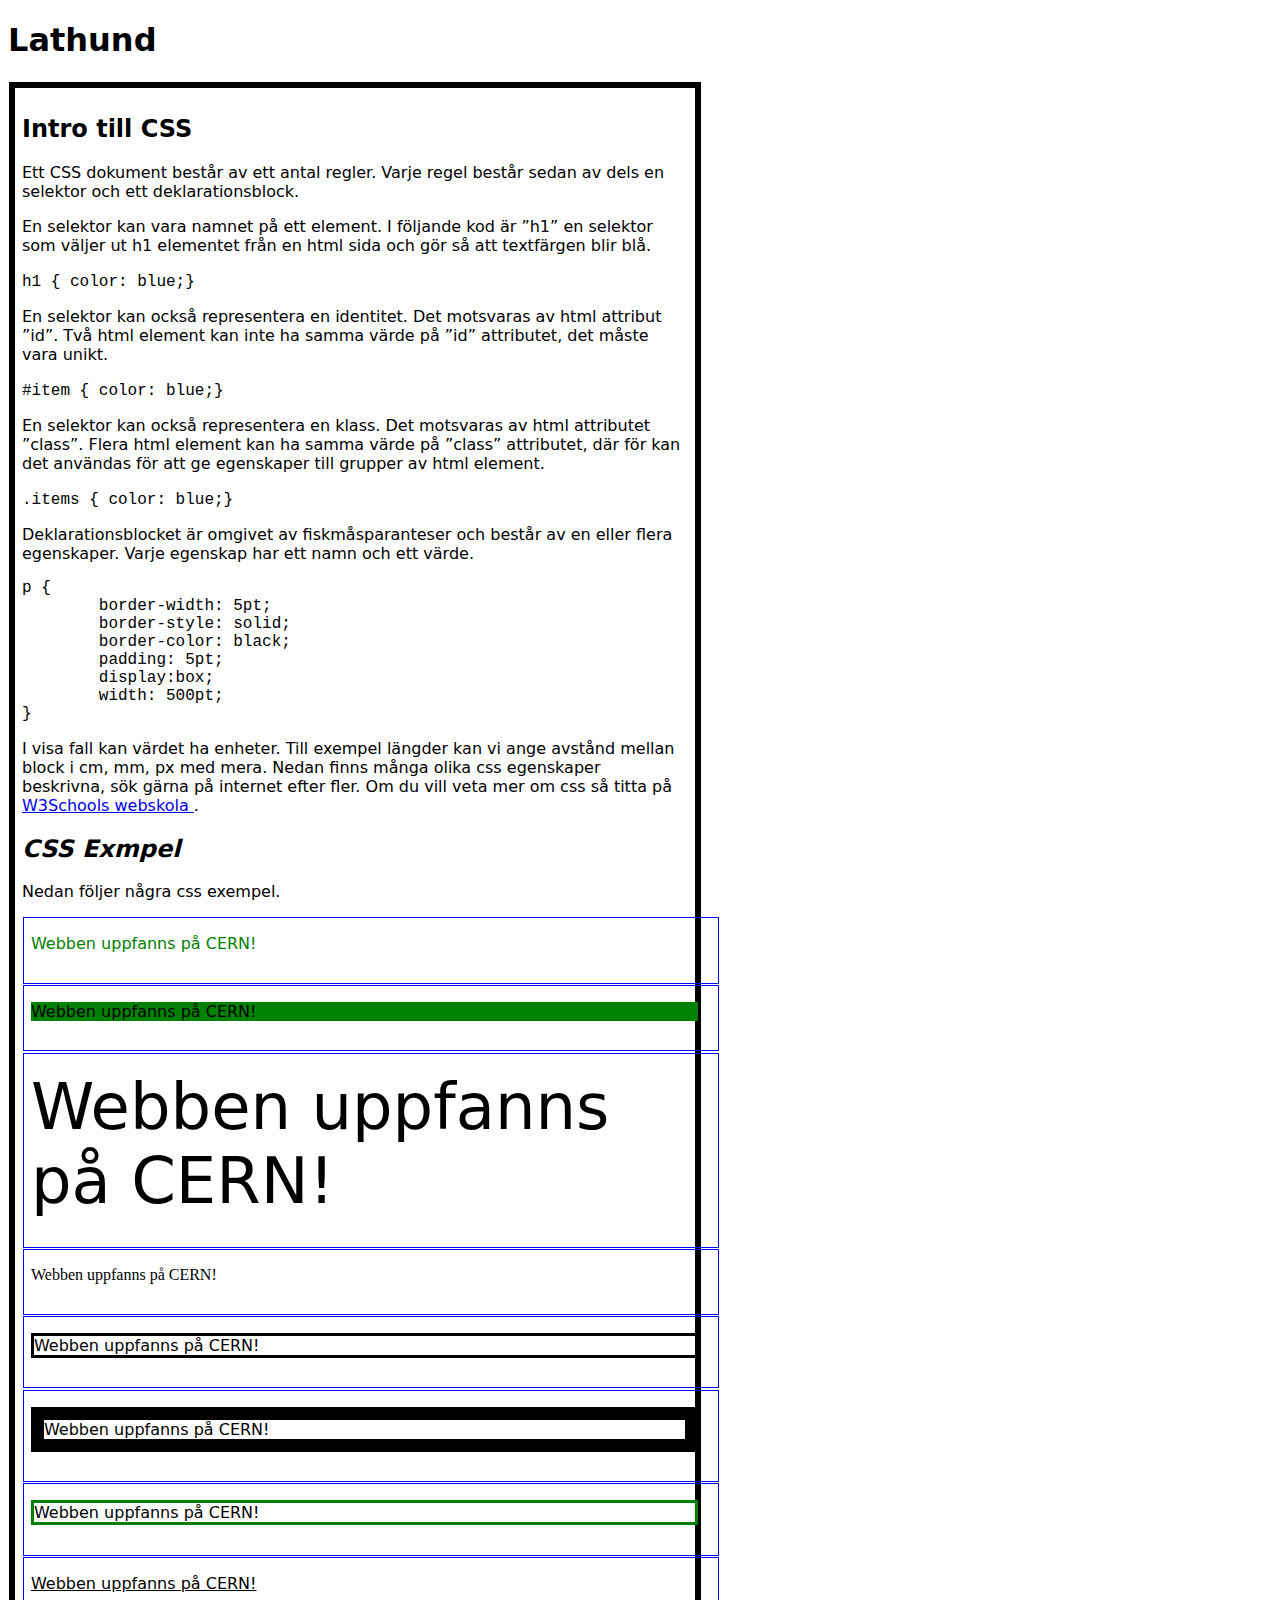
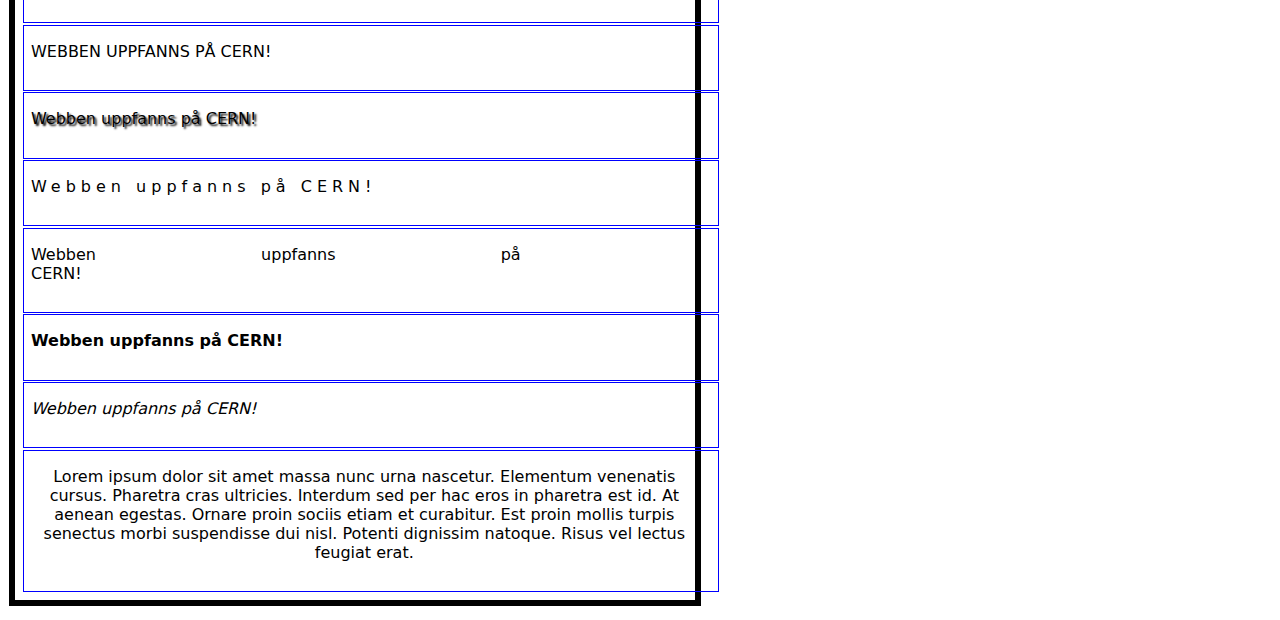
<file: Documentation/css-lathund.html>
﻿<!DOCTYPE html PUBLIC "-//W3C//DTD XHTML 1.0 Strict//EN" 
		"http://www.w3.org/TR/xhtml1/DTD/xhtml1-strict.dtd">
    <html xmlns="http://www.w3.org/1999/xhtml" xml:lang="sv" lang="sv">
	<head>
	 <meta http-equiv="Content-Type" content="text/html charset=utf-8" />
	  <link rel="stylesheet" type="text/css" href="../File/lathund.css" />
	 <title>Min bästa sida om css!</title>
	</head>
	<body>
	<h1>Lathund</h1>
<div id="content" >
<div id="introduction">

<div class="how-to">
<h2>Intro till CSS</h2>
<p>
Ett CSS dokument består av ett antal regler. Varje regel består sedan av dels en selektor och ett deklarationsblock. 
</p>
<p>
En selektor kan vara namnet på ett element. I följande kod är ”h1” en selektor som väljer ut h1 elementet från en html sida och gör så att textfärgen blir blå.
</p>
<code>
h1  { color: blue;}
</code>
<p>
En selektor kan också representera en identitet. Det motsvaras av html attribut ”id”. Två html element kan inte ha samma värde på ”id” attributet, det måste vara unikt.
</p>
<code>
#item { color: blue;}
</code>
<p>
En selektor kan också representera en klass. Det motsvaras av html attributet ”class”. Flera html element kan ha samma värde på ”class” attributet, där för kan det användas för att ge egenskaper till grupper av html element.
</p>
<code>
.items { color: blue;}
</code>
<p>
Deklarationsblocket är omgivet av fiskmåsparanteser och består av en eller flera egenskaper. Varje egenskap har ett namn och ett värde.
</p>
<pre>
p {
	border-width: 5pt;
	border-style: solid;
	border-color: black;
	padding: 5pt;
	display:box;
	width: 500pt;
}
</pre>
<p>
I visa fall kan värdet ha enheter. Till exempel längder kan vi ange avstånd mellan block i cm, mm, px med mera. Nedan finns många olika css egenskaper beskrivna, sök gärna på internet efter fler.
Om du vill veta mer om css så titta på <a href="http://www.w3schools.com/css/" >W3Schools webskola </a>.
</p>

</div>

<h2><i>CSS Exmpel</i></h2>

<p> Nedan följer några css exempel.
</p>

<div class="example style" >
<h3> <b>color: green</b> </h3>
<p><div style="color: green;" >Webben uppfanns på CERN!</div> </p>
<p  class="description" >Sätter färgen som ska användas på texten.</p>
</div>

<div class="example style" >
<h3> <b>background-color: green;</b> </h3>
<p><div style="background-color: green;" >Webben uppfanns på CERN!</div> </p>
<p  class="description" >Sätter färgen som ska användas på texten.</p>
</div>

<div class="example style" >
<h3> <b>font-size:48pt</b> </h3>
<p><div style="font-size:48pt;" >Webben uppfanns på CERN!</div> </p>
<p  class="description" >Sätter storleken på teckensnittet. <i>pt</i> är en enhet för storleken på ett teckensnitt som liknar de storlekar du sätter på text i Word.</p>
</div>

<div class="example style" >
<h3> <b>font-family: Impact, fantasy;</b> </h3>
<p><div style="font-family: Impact, fantasy;" >Webben uppfanns på CERN!</div> </p>
<p class="description" >Bestämmer vilken font som ska användas. Om den fonten <i>Impact</i> inte fanns på datorn, så skulle fonten <i>fantasy</i> användas.</p>
</div>

<div class="example style" >
<h3> <b>border-style:solid;</b> </h3>
<p><div style="border-style:solid;" >Webben uppfanns på CERN!</div> </p>
<p class="description" >Används för att skapa en kant runt ett element. Det finns flera olika typer av kantlinjer: <i>dotted</i>, <i>dashed</i>, <i>groove</i>, <i>groove</i>, <i>inset</i>, <i>outset</i>. 
</p>
</div>

<div class="example style" >
<h3> <b>border-width:10pt;</b> </h3>
<p><div style="border-style:solid; border-width:10pt;" >Webben uppfanns på CERN!</div> </p>
<p class="description" > Används för att beskriva hur tjock en kantlinje ska vara. 
</p>
</div>

<div class="example style" >
<h3> <b>border-color:green;</b> </h3>
<p><div style="border-style:solid; border-color:green;" >Webben uppfanns på CERN!</div> </p>
<p class="description" > Används för att ge en färg åt en kantlinje. 
</p>
</div>

<div class="example style" >
<h3> <b>text-decoration:underline;</b> </h3>
<p><div style="text-decoration:underline;" >Webben uppfanns på CERN!</div> </p>
<p class="description" > Skapar text dekorationer på texten. De olika text dekorationerna heter: <i>overline</i>, <i>line-through</i>, <i>underline</i> och <i>blink</i>. <br /> Tänk på att undvika att använda <b style="text-decoration:blink" > blink </b> för det kan vara irriterande!
</p>
</div>

<div class="example style" >
<h3> <b>text-transform:uppercase;</b> </h3>
<p><div style="text-transform:uppercase;" >Webben uppfanns på CERN!</div> </p>
<p class="description" > Omvandlar texten på något sätt. De olika ovandlingarna kallas: <i>capitalize</i>, <i>lowercase</i> och <i>uppercase</i>.
</p>
</div>

<div class="example style" >
<h3> <b>text-shadow: 2px 2px 2px #000;</b> </h3>
<p><div style="text-shadow: 2px 2px 2px #000;" >Webben uppfanns på CERN!</div> </p>
<p class="description" > Skapar en skugga till texten. Pröva gärna med olika värden!
</p>
</div>

<div class="example style" >
<h3> <b>letter-spacing: 5px;</b> </h3>
<p><div style="letter-spacing: 5px;" >Webben uppfanns på CERN!</div> </p>
<p class="description" > Ändrar avståndet mellan bokstäverna. Går även med negativa värden!
</p>
</div>

<div class="example style" >
<h3> <b>word-spacing: 10em;</b> </h3>
<p><div style="word-spacing: 10em;" >Webben uppfanns på CERN!</div> </p>
<p class="description" > Ändrar avståndet mellan ord. Går även med negativa värden!
</p>
</div>

<div class="example style" >
<h3> <b>font-weight:bold;</b> </h3>
<p><div style="font-weight:bold;" >Webben uppfanns på CERN!</div> </p>
<p class="description" > Gör så att texten blir fet-stil. Det finns andra värden än <i>bold</i> men de fungerar bara med visa webbläsare och teckensnitt.
</p>
</div>

<div class="example style" >
<h3> <b>font-style:italic;</b> </h3>
<p><div style="font-style:italic" >Webben uppfanns på CERN!</div> </p>
<p class="description" > Gör så att texten blir kursiv. Det finns andra värden än <i>italic</i>, men det är ingen stor skillnad på dem.
</p>
</div>

<div class="example style" >
<h3> <b>text-align:center</b> </h3>
<p><div width="150" style="text-align:center;" >Lorem ipsum dolor sit amet massa nunc urna nascetur. Elementum venenatis cursus. Pharetra cras ultricies. Interdum sed per hac eros in pharetra est id. At aenean egestas. Ornare proin sociis etiam et curabitur. Est proin mollis turpis senectus morbi suspendisse dui nisl. Potenti dignissim natoque. Risus vel lectus feugiat erat.</div> </p>
<p class="description" > Gör så att texten blir centrerad. Finns också som <i>left</i> och <i>right</i>.
</p>
</div>

</div>
</body>
</html>
</file>
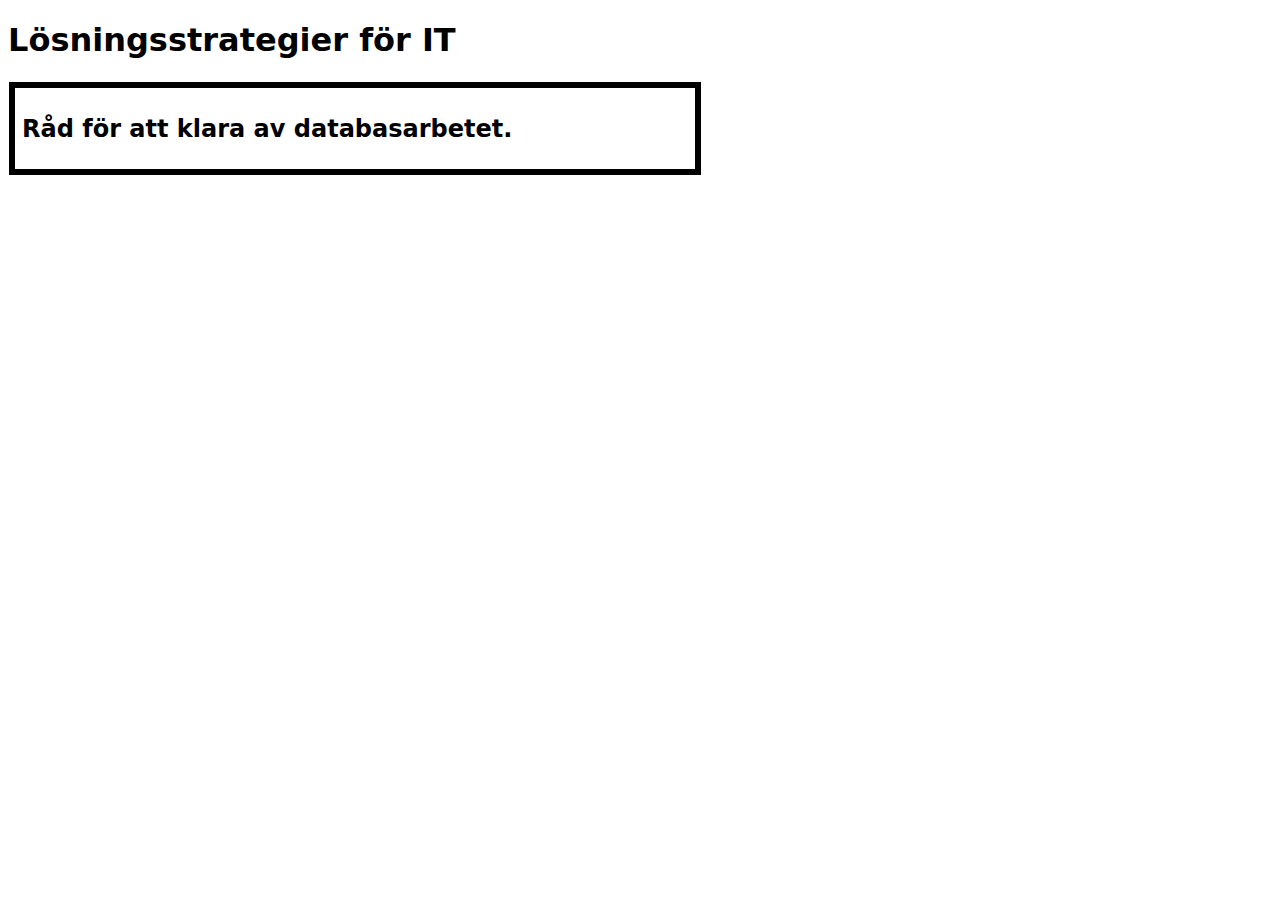
<file: Documentation/HowToSolveIT.html>
﻿<!DOCTYPE html PUBLIC "-//W3C//DTD XHTML 1.0 Strict//EN" 
		"http://www.w3.org/TR/xhtml1/DTD/xhtml1-strict.dtd">
    <html xmlns="http://www.w3.org/1999/xhtml" xml:lang="sv" lang="sv">
	<head>
	 <meta http-equiv="Content-Type" content="text/html charset=utf-8" />
	  <link rel="stylesheet" type="text/css" href="../File/lathund.css" />
	 <title>Min bästa sida om html!</title>
	</head>
	<body>
	<h1>Lösningsstrategier för IT</h1>
<div id="content" >
<div id="introduction">
<div class="how-to">
<h2>Råd för att klara av databasarbetet.</h2>
<p>

</p>


</div>
</body>
</html>
</file>
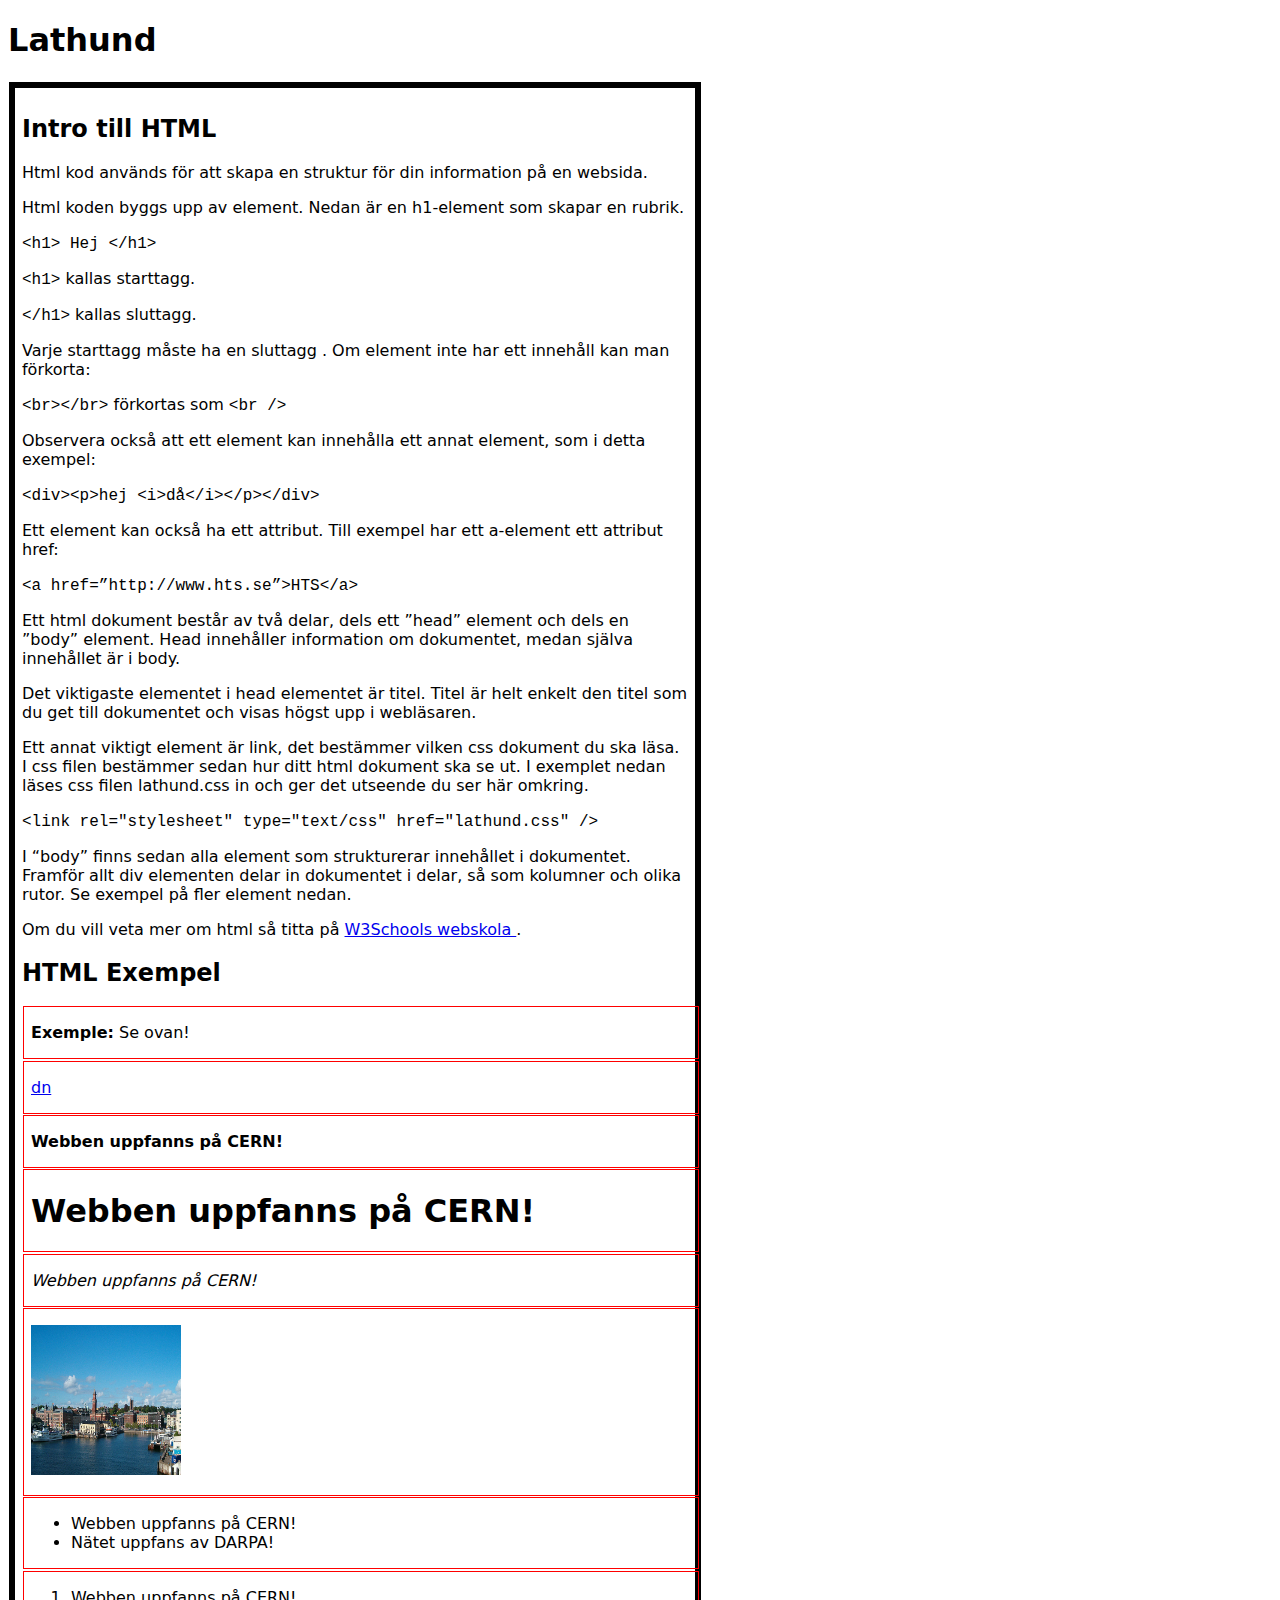
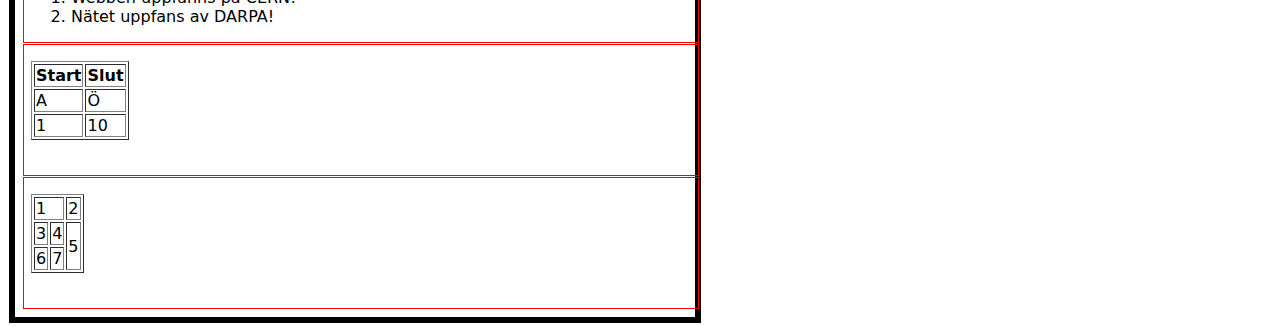
<file: Documentation/html-lathund.html>
﻿<!DOCTYPE html PUBLIC "-//W3C//DTD XHTML 1.0 Strict//EN" 
		"http://www.w3.org/TR/xhtml1/DTD/xhtml1-strict.dtd">
    <html xmlns="http://www.w3.org/1999/xhtml" xml:lang="sv" lang="sv">
	<head>
	 <meta http-equiv="Content-Type" content="text/html charset=utf-8" />
	  <link rel="stylesheet" type="text/css" href="../File/lathund.css" />
	 <title>Min bästa sida om html!</title>
	</head>
	<body>
	<h1>Lathund</h1>
<div id="content" >
<div id="introduction">
<div class="how-to">
<h2>Intro till HTML</h2>
<p>
Html kod används för att skapa en struktur för din information på en websida.
</p>
<p>
Html koden byggs upp av element. Nedan är en h1-element som skapar en rubrik.
</p>
<p>
<code>
&lt;h1&gt; Hej &lt;/h1&gt;
</code>
</p>
</p>
<code>
&lt;h1&gt;</code> kallas starttagg.

</p>
<p>
<code>
&lt;/h1&gt;</code> kallas sluttagg.
</p>
<p>
Varje starttagg måste ha en sluttagg . Om element inte har ett innehåll kan man förkorta:
</p>
<code>
&lt;br&gt;&lt;/br&gt;</code> förkortas som <code>&lt;br /&gt;</code>
</code>
<p>
Observera också att ett element kan innehålla ett annat element, som i detta exempel:
</p>
<code>
&lt;div&gt;&lt;p&gt;hej &lt;i&gt;då&lt;/i&gt;&lt;/p&gt;&lt;/div&gt;
</code>
<p>
Ett element kan också ha ett attribut. Till exempel har ett a-element ett attribut href:
</p>
<code>
&lt;a href=”http://www.hts.se”&gt;HTS&lt;/a&gt;
</code>
<p>
Ett html dokument består av två delar, dels ett ”head” element och dels en ”body” element. Head innehåller information om dokumentet, medan själva innehållet är i body. 
</p>
<p>
Det viktigaste elementet i head elementet är titel. Titel är helt enkelt den titel som du get till dokumentet och visas högst upp i webläsaren. 
</p>
<p>
Ett annat viktigt element är link, det bestämmer vilken css dokument du ska läsa. I css filen bestämmer sedan hur ditt html dokument ska se ut. I exemplet nedan läses css filen lathund.css in och ger det utseende du ser här omkring.
</p>
<code>
&lt;link rel=&quot;stylesheet&quot; type=&quot;text/css&quot; href=&quot;lathund.css&quot; /&gt;
 </code>
<p>
 I “body” finns sedan alla element som strukturerar innehållet i dokumentet. Framför allt div elementen delar in dokumentet i delar, så som kolumner och olika rutor. Se exempel på fler element nedan.
</p>
<p>
 Om du vill veta mer om html så titta på <a href="http://www.w3schools.com/html/"> W3Schools webskola </a>.
</p>
</div>

<h2>HTML Exempel</h2>

<div class="example tag" >
<h3>&lt;title&gt; Min bästa sida om html! &lt;/title&gt;</h3>
<p><b>Exemple:</b> Se ovan!</p>
<p class="description" >Den enda tagg som finns mellan <b>&lt;head&gt;</b> och <b>&lt;/head&gt;</b> som du ska ändra på. Skriv namnet på sajten i taggen och det kommer synas längst upp i browsen när någon surfar in på din sida.</p>
</div>

<div class="example tag" >
<h3>&lt;a href="http://www.dn.se" &gt; dn &lt;/a&gt;</h3>
<p><a href="http://www.dn.se" > dn </a></p>
<p  class="description" >Denna tagg används för att skapa en länk från en text till en annan html sida.</p>
</div>

<div class="example tag" >
<h3>&lt;b&gt; Webben uppfanns på CERN! &lt;/b&gt;</h3>
<p><b> Webben uppfanns på CERN! </b></p>
<p class="description" >Denna tagg ger fet stil på texten som är i taggen.</p>
</div>

<div class="example tag" >
<h3>&lt;h1&gt; Webben uppfanns på CERN! &lt;/h1&gt;</h3>
<p><h1> Webben uppfanns på CERN! </h1></p>
<p class="description" >Denna tagg skapar en rubrik. Om det står en <b>1</b> efter <b>h</b>:et så är det en huvudrubrik. Står det en <b>2</b> är det en underubrik till huvudrubriken. Det innebär att rubriken är en "nivå" under huvudrubriken. Andra rubriker som också ska vara underrubriker ska också vara <b>h2</b> element, men om du vill gå ned ytterligare en nivå och få underunderrubriker ska du använda <b>h3</b>.</p>
</div>

<div class="example tag" >
<h3>&lt;i&gt; Webben uppfanns på CERN! &lt;/i&gt;</h3>
<p> <i> Webben uppfanns på CERN! </i></p>
<p class="description" >Denna tagg ger kursiv stil på texten som är i tagen.</p>
</div>

<div class="example tag" >
<h3>&lt;img src="../Image/helsingborg.jpg" alt="Helsingborg" width="150" height="150" /&gt;</h3>
<p> <img src="../Image/helsingborg.jpg" alt="Helsingborg" width="150" height="150" /></p>
<p class="description" >Denna tagg gör så att du kan se en bild på sidan. Värdet <i>src</i> attributet ska vara namnet på bilden som du vill visa, bilden måste då ligga i samma katalog som webbsidan. Om du har bilden någon annan stans måste du i <i>src</i> skriva en sökväg dit. <i>alt</i> atributets värde ska vara en beskrivande text, så att även de som inte kan se bilden ändå förstår vad den handlar om.</p>
</div>

<div class="example tag" >
<h3>&lt;ul&gt; &lt;li&gt; Webben uppfanns på CERN! &lt;/li&gt;&lt;li&gt; Nätet uppfans av DARPA! &lt;/li&gt; &lt;/ul&gt;</h3>
<p><ul> <li> Webben uppfanns på CERN! </li><li>Nätet uppfans av DARPA! </li> </ul></p>
<p class="description" ><b>ul</b>-tagen skpar en punkt lista, där vaje <b>li</b>-tagg utgör en rad. Se exemplet ovan. Observera att man kan ha listor i andra listor och man får då listor på olika nivåer.</p>
</div>

<div class="example tag" >
<h3>&lt;ol&gt; &lt;li&gt; Webben uppfanns på CERN! &lt;/li&gt;&lt;li&gt; Nätet uppfans av DARPA! &lt;/li&gt; &lt;/ol&gt;</h3>
<p><ol> <li> Webben uppfanns på CERN! </li><li>Nätet uppfans av DARPA! </li> </ol> </p>
<p class="description" ><b>ol</b>-tagen skpar en numrerad lista, där vaje <b>li</b>-tagg utgör en rad. Se exemplet ovan. Observera att man kan ha listor i andra listor och man får då listor på olika nivåer.</p>
</div>

<div class="example tag" >
<h3>&lt;table&gt;<br/>&lt;tr&gt;&lt;th&gt;Start&lt;/th&gt;&lt;th&gt;Slut&lt;/th&gt;&lt;/tr&gt;<br/>&lt;tr&gt;&lt;td&gt;A&lt;/td&gt;&lt;td&gt;Ö&lt;/td&gt;&lt;/tr&gt;<br/>&lt;tr&gt;&lt;td&gt;1&lt;/td&gt;&lt;td&gt;10&lt;/td&gt;&lt;/tr&gt;<br/>&lt;/table&gt;</h3>
<p>	<table border="1">
<tr>
<th>Start</th>
<th>Slut</th>
</tr>
<tr>
<td>A</td>
<td>Ö</td>
</tr>
<tr>
<td>1</td>
<td>10</td>
</tr>
</table>
<br />
 </p>
<p class="description" > <b>table</b>-taggen skapar en tabell. Rekomenderas ej, försök använd CSS istället.</p>
</div>

<div class="example tag" >
<h3>&lt;table border=&quot;1&quot;&gt;<br/>&lt;tr&gt;&lt;td colspan=&quot;2&quot; &gt;1&lt;/td&gt;&lt;td&gt;2&lt;/td&gt;&lt;/tr&gt;<br/>&lt;tr&gt;&lt;td&gt;3&lt;/td&gt;&lt;td&gt;4&lt;/td&gt;&lt;td rowspan=&quot;2&quot; &gt;5&lt;/td&gt;&lt;/tr&gt;<br/>&lt;tr&gt;&lt;td&gt;6&lt;/td&gt;&lt;td&gt;7&lt;/td&gt;&lt;/tr&gt;<br/>&lt;/table&gt;</h3>
<p>	<table border="1">
<tr>
<td colspan="2" >1</td>
<td>2</td>
</tr>
<tr>
<td>3</td>
<td>4</td>
<td rowspan="2" >5</td>
</tr>
<tr>
<td>6</td>
<td>7</td>
</tr>
</table>
<br />
 </p>
<p class="description" > <b>table</b>-taggen skapar en tabell. Rekomenderas ej, försök använd CSS istället.</p>
</div>

</div>
</body>
</html>
</file>
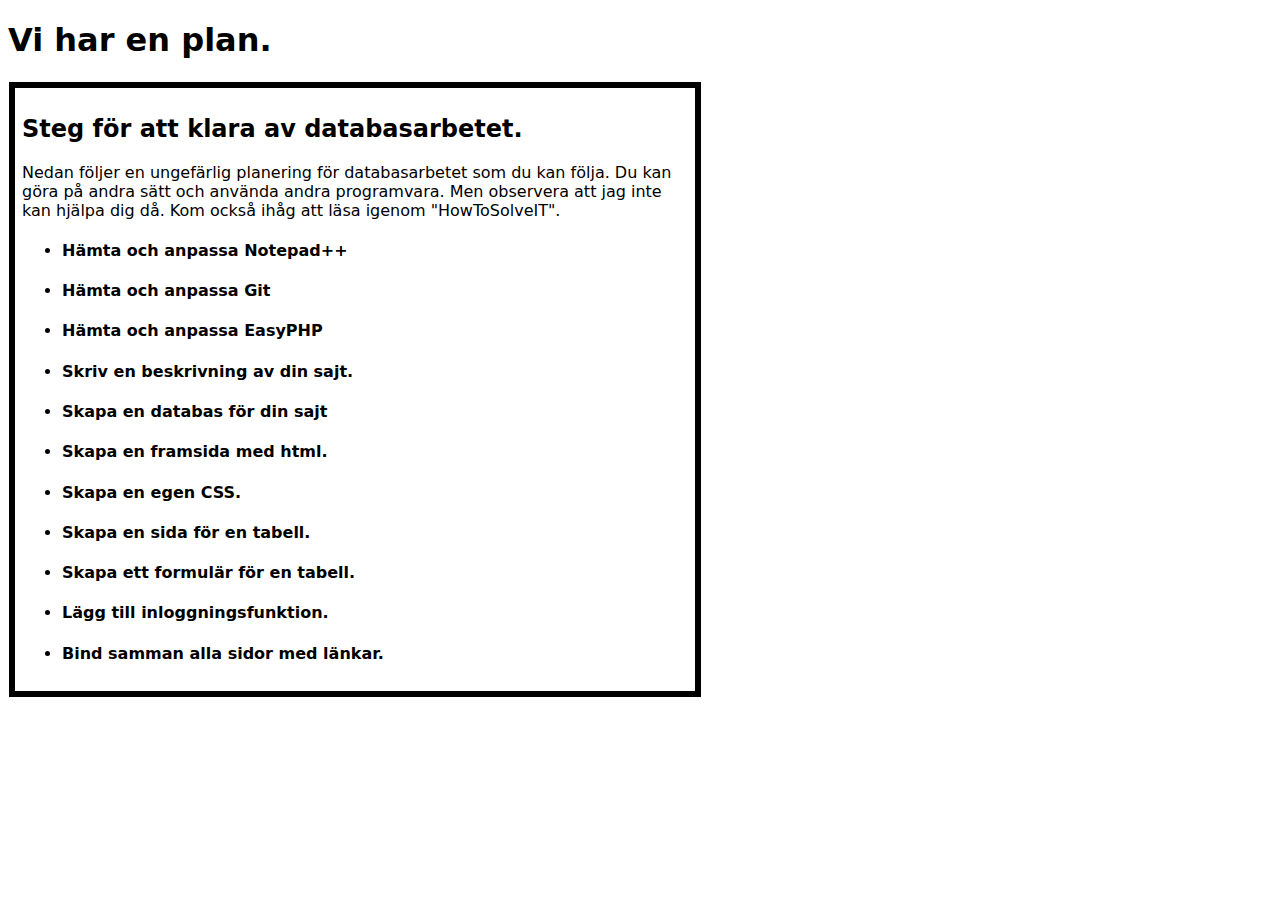
<file: Documentation/ToDo.html>
﻿<!DOCTYPE html PUBLIC "-//W3C//DTD XHTML 1.0 Strict//EN" 
		"http://www.w3.org/TR/xhtml1/DTD/xhtml1-strict.dtd">
    <html xmlns="http://www.w3.org/1999/xhtml" xml:lang="sv" lang="sv">
	<head>
	 <meta http-equiv="Content-Type" content="text/html charset=utf-8" />
	  <link rel="stylesheet" type="text/css" href="../File/lathund.css" />
	 <title>Vad som ska göras i databasprojektet.</title>
	 <script src="http://code.jquery.com/jquery-1.9.1.min.js"></script>
	 <script>
	     $(document).ready(function() {
         $("#expander ul").hide();
         $("#expander h4").on("click", function(e) {

        var $this = $(this);
        var $nestList = $($this).parent().find("ul");
        var $scrollPane = $(".scroll");

        // hide visible nested lists
        $("ul ul:visible").hide("fast", function(){
            $(this).closest("li").removeClass("open").addClass("closed");
        });
        // show this list
        $nestList.show("fast", function() {
            $(this).closest("li").removeClass("closed").addClass("open");
        });
        // resize scrollbars
        $scrollPane.jScrollPane();

        e.preventDefault();
    });
	});
	 </script>
	</head>
	<body>
	
	<h1>Vi har en plan.</h1>
<div id="content" >
<div id="introduction">
<div>
<h2>Steg för att klara av databasarbetet.</h2>
<p>
Nedan följer en ungefärlig planering för databasarbetet som du kan följa. Du kan göra på andra sätt och använda andra programvara. Men observera att jag inte kan hjälpa dig då. Kom också ihåg att läsa igenom "HowToSolveIT".
</p>

<ul id="expander" >
<li class="closed" ><h4>Hämta och anpassa Notepad++</h4>
<ul><li>Gå till <a href="http://notepad-plus-plus.org/download/v6.3.html"> Notepad++ nedladdningssida</a>.</li>
<li>Klicka på länken "Notepad++ zip package" och ladda ned zip paketet.</li>
<li>Öpna zip arkivet i dit favorit zip-program (Det öppnas antagligen automatiskt).</li>
<li>Kopiera mappen "unicode" till skrivbordet eller någon annanstans där den sparas permanent och du kommer ihåg den.</li>
<li> Dubbelklicka på "notepad+++.exe".</li>
<li>Du kan också döpa om "unicode" mappen till "notepad++" eller skapa en genväg till "notepad++.exe" filen om du vill.</li>
</ul>
</li>
<li class="closed" ><h4>Hämta och anpassa Git</h4>
<ul><li>Gå till <a href="http://code.google.com/p/msysgit/downloads/list?q=full+installer+official+git">Git för Windows (Msysgit)</a>.</li>
<li>Klicka på länken "Git-1.8.0" och ladda ned exe filen</li>
<li>OBS! Att vi inte behöver admin rättigheter för att installera detta program, så vi gör egentligen ingen "installation".</li>
<li>Starta exe filen och gå igenom installationen. Välj att spara filerna i en mapp som du har rättigheter att spara i och som du alltid har tillgång till.</li>
<li>Dubbelklicka på ikonen "Git Bash" som kommer upp på ditt skrivbord, alternativ sök efter detta program.</li>
<li>I terminalen som nu öppnar sig. Skriv:<code> git clone https://github.com/{ditt användarnamn på github}/HTSWebsite</code></li>
<li><code>cd HTSWebsite</code></li>
<li><code>git remote addi hts-upstream https://github.com/magnuskronnas/HTSWebsite</code></li>
<li><code>cp File/bashrc   ./.bashrc </code></li>
<li> Varje gång du börjar arbeta på din sajt skriv <code>hts-start </code></li>
<li> Varje gång du slutar arbeta på din sajt skriv <code>hts-end </code></li>
</ul>
</li>
<li class="closed" ><h4>Hämta och anpassa EasyPHP</h4>
<ul>
<li> Öppna sidan <a href="http://www.easyphp.org/">EasyPHP</a></li>
<li> Ladda ned "EasyPHP DevServer".</li>
<li> Kör exe-filen. Välj att spara filen i en mapp som du har rätt att spara filer i t.ex. "H:/"</li>
<li> Klicka på ”Easy PHP” ikonen i aktivitetfältet</li>
<li> Välja att starta ”Easy PHP” administrations sidan. </li>
<li> Skapa en ”short-cut”.  Denna ska ha en sökväg till där du har klonat HTSWebsite</li>
</ul>
</li>
<li class="closed" ><h4>Skriv en beskrivning av din sajt.</h4>
<ul>
<li> I mappen HTSWebsite skapa en mapp med namnet på ditt projekt arbete. </li>
<li> Skriv en halv A4 och beskriv vad din sajt ska innehålla. Spara gärna sidan som ett text dokument, dvs. med endelsen ”.txt”.</li>
<li> När du skriver dokumentet fundera skärskilt igenom hur din databas ska se ut.</li>
<li> Spara ditt dokument i mappen som du just har skapat.  Spara enligt instruktion i ” Hämta och anpassa Git”.  </li>
</ul>
</li>
<li class="closed" ><h4>Skapa en databas för din sajt</h4>
<ul>
<li>Öppna phpMyAdmin, genom gåt till easyPHP admin (http://127.0.0.1:8888/home/) och välja "open" som finns vid "MySQL Administration" modulen. </li>
<li>Skapa en databas. Välj gärna ett namn som liknar din sajt.</li>
<li>Skapa tabbeler. Utgå från din dokumentation och din planering av sajten. Det går också att komplettera i efterhand.</li>
<li> Till varje tabell lägg till en kolumn ”id”, denna kolumn ska vara av typen ”int” och du sk välja till att den ska vara ”primary” index och A.I. (Auto Increase).</ li>
<li>Lägg till ett par exempel rader i varje tabell.</li>
</ul>
</li>
<li class="closed" ><h4>Skapa en framsida med html.</h4>
<ul>
<li>Titta igenom html sidorna i mappen "Template". Välj någon som kan vara till grund för din idé. </li>
<li>Kopiera denna sida till din sajt mapp och ge den namnet "index.html".</li>
<li>Ändra innehållet i sidan till det du vill ha. Kom skärskilt ihåg att ändra "title" elementet. Se lathunden för html om du har problem.</li>
</ul>
</li>
<li class="closed" ><h4>Skapa en egen CSS.</h4>
<ul>
<li> Gå till mappen "CSS".</li>
<li> Kopiera filen "magnum.css", du väljer själv vad den nya filen ska heta. Men den ska helst ligga i mappen "CSS".</li>
<li> Öppna framsidan som du skapat i uppgiften ovan.</li>
<li> I link-elementet ändra sökvägen så den pekar på din CSS fil.</li>
<li> Du kan nu ändra i din CSS fil och dessa ändringar kommer att synas när du öppnar html filen i din webbrowser.</li>
<li> Gör gärna ändringar på färg, teckensnitt, tjocklek och typ av linje samt tecken effekter. Se lathunden för CSS, där kan du få inspiration. Men var försiktig med att ändra ”margin”, ”padding”, "height " och "width" egenskaperna eftersom det kan göra så layouten blir dålig.</li>
</ul>
</li>
<li class="closed" ><h4>Skapa en sida för en tabell.</h4>
<ul>
<li> Välj en tabell vars innehåll en användare av sajten behöver se.</li>
<li> Kopiera en gammal sida som du vill utgå ifrån. Välj ett lämpligt namn.</li>
<li> Eftersom vi ska ha med php kod, så döp om sidan så att den får filändelsen ”.php”.</li>
<li> Modifiera sidan så den passar in i din sajt och den uppgift som den har.</li>
<li> Till att börja med så måste vi ansluta till databasen. Kopiera filen ”File/connect.php” till din mapp.</li>
<li> Öppna filen ”connect.php”. Du hittar en rad <code>$database="test"; </code>. Denna rad avgör vilken databas du ska öppna. </li>
<li> Byt ut ”test” mot namnet på din databas.   </li>
<li> Kopiera nu den översta koden i snippet  ”connection-to-databas.php” och lägg den överst i den sida där du vill ha tabellen.</li>
<li> Kopiera in koden i snippet ”SQL-list.php” till där det passar att du visar upp en tabell på sidan.</li>
<li> Nu ska du ändra i ”question”  variabeln så du får  rätt tabellnamn i din SQL-fråga.</li>
</ul>
</li>
<li class="closed" ><h4>Skapa ett formulär för en tabell.</h4>
<ul>
<li> Bestäm en tabell som du vill lägga in värden som användaren av din sajt skriver in. </li>
<li> Kopiera en sida att utgå ifrån, antingen din index sida eller någon ifrån template mappen. </li>
<li> Kopiera innehållet i snippet formulary.html till var du vill ha ditt formulär. </li>
<li> Du behöver anpassa formuläret så du får med alla uppgifter du vill ha och det ser snyggt ut. Se nedan.  </li>
<li> För varje kolumn i din SQL tabell lägg till en rad i formuläret.  Titta på koden så ser du hur man gör.</li>
<li> Observera att du ska ändra attributet namn på varje input-element, så att input elementet får ett unikt namn. Namnet ska också gärna förklara vad för data man ska skriva in i input-elementet.</li>
<li> Försök att få formuläret att se snyggt ut, använd ”<br />” eller ”<span  />” för att anpassa inskrivningsfälten till varandra. </li>
<li> Bestäm vilken fil som ska ta emot data ifrån formuläret.  Det kan vara filen som du har formuläret du skrivit in eller någon annan fil.</li>
<li>Kopiera koden ifrån snippet input.php till filen du valt.</li>
<li> I den första if-satsen lägg till alla namn från input-elementen.</li>
<li> Anpassa SQL-frågan så att den stämmer överens med din tabell. Experimentera gärna med MyPHPadmin för att hitta rätt fråga.</li>
</ul>
</li>
<li class="closed" ><h4>Lägg till inloggningsfunktion.</h4>
<ul>
<li> Kopiera login.html till din sajt.</li>
<li> Kopiera login.php till din sajt.</li>
<li> Klistra ini checkLogin.php överst i alla sidor som ska skyddas..</li>
</ul>
</li>
<li class="closed" ><h4>Bind samman alla sidor med länkar.</h4>
<ul>
<li> Klistar in meny.html i dina sidor.</li>
<li> Lägg till alla andra sidor som länkar.</li>
</ul>
</li>
</ul>

</div>
</body>
</html>
</file>
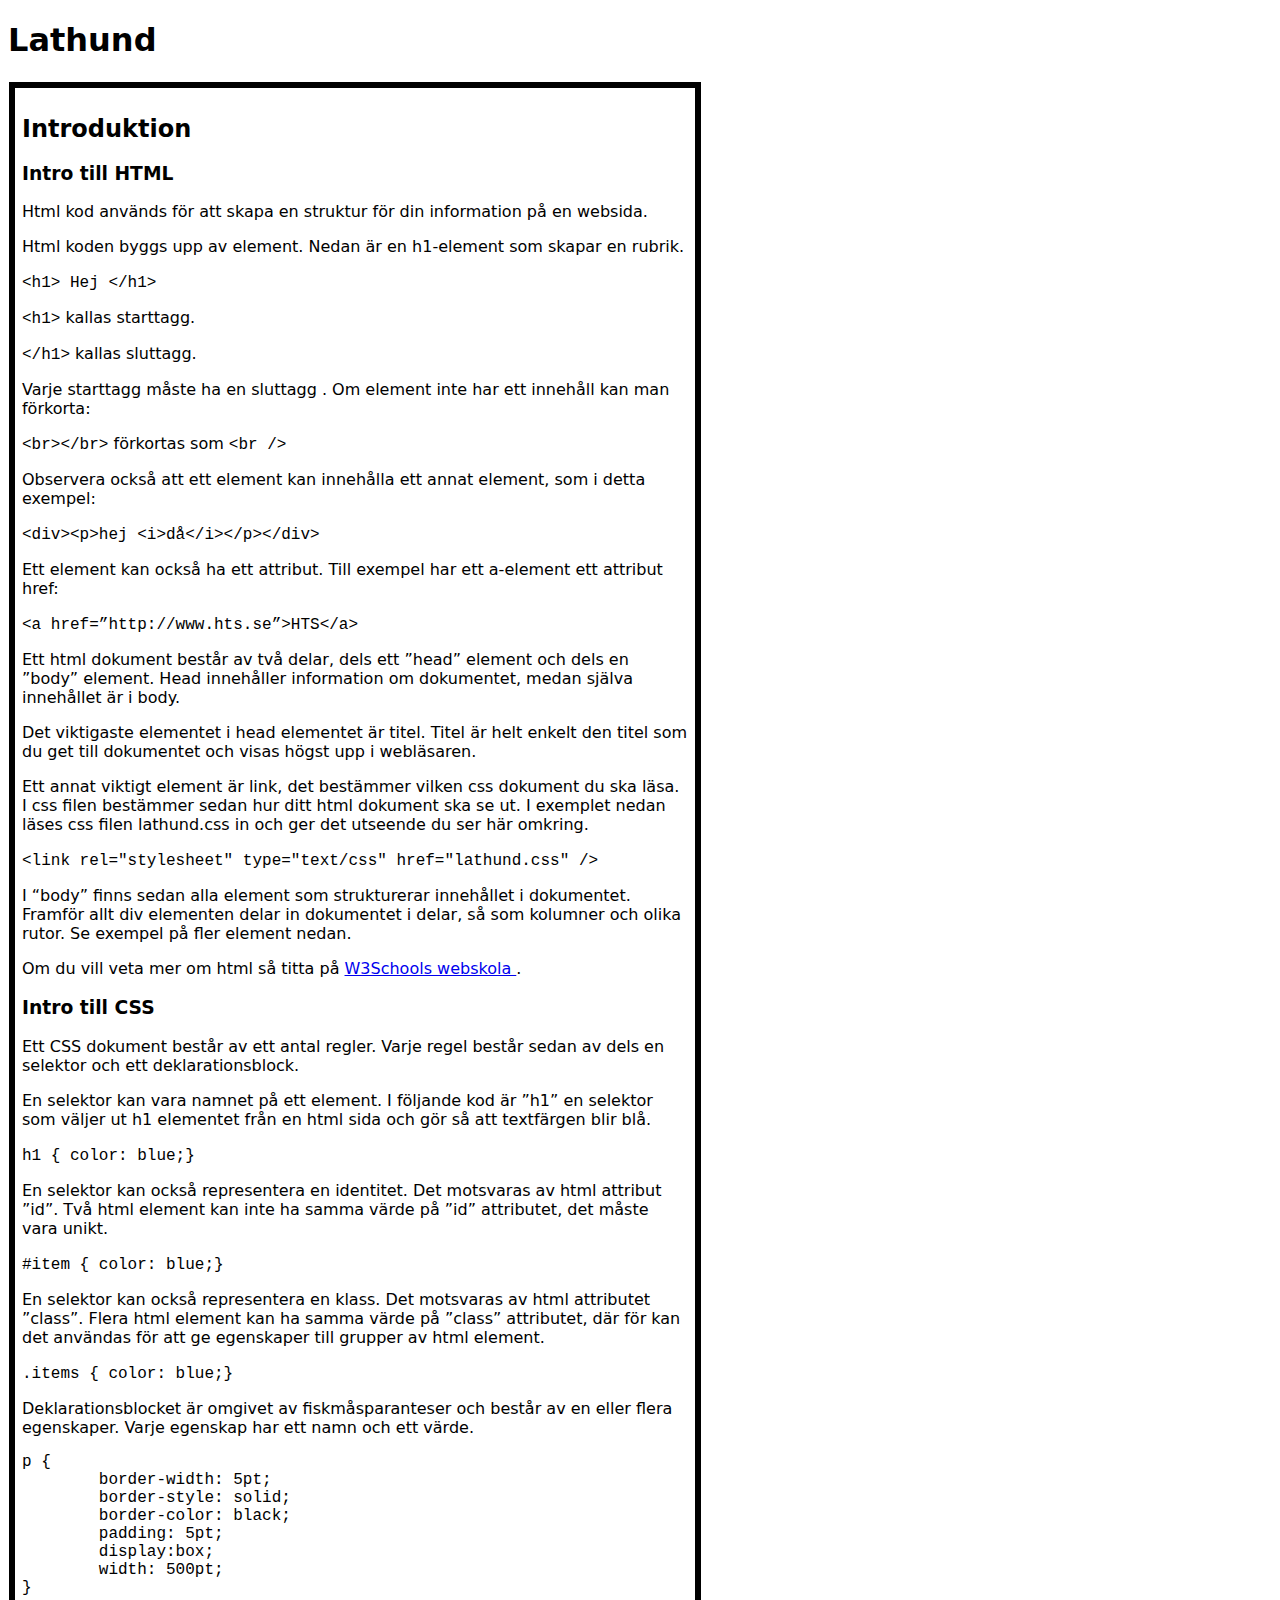
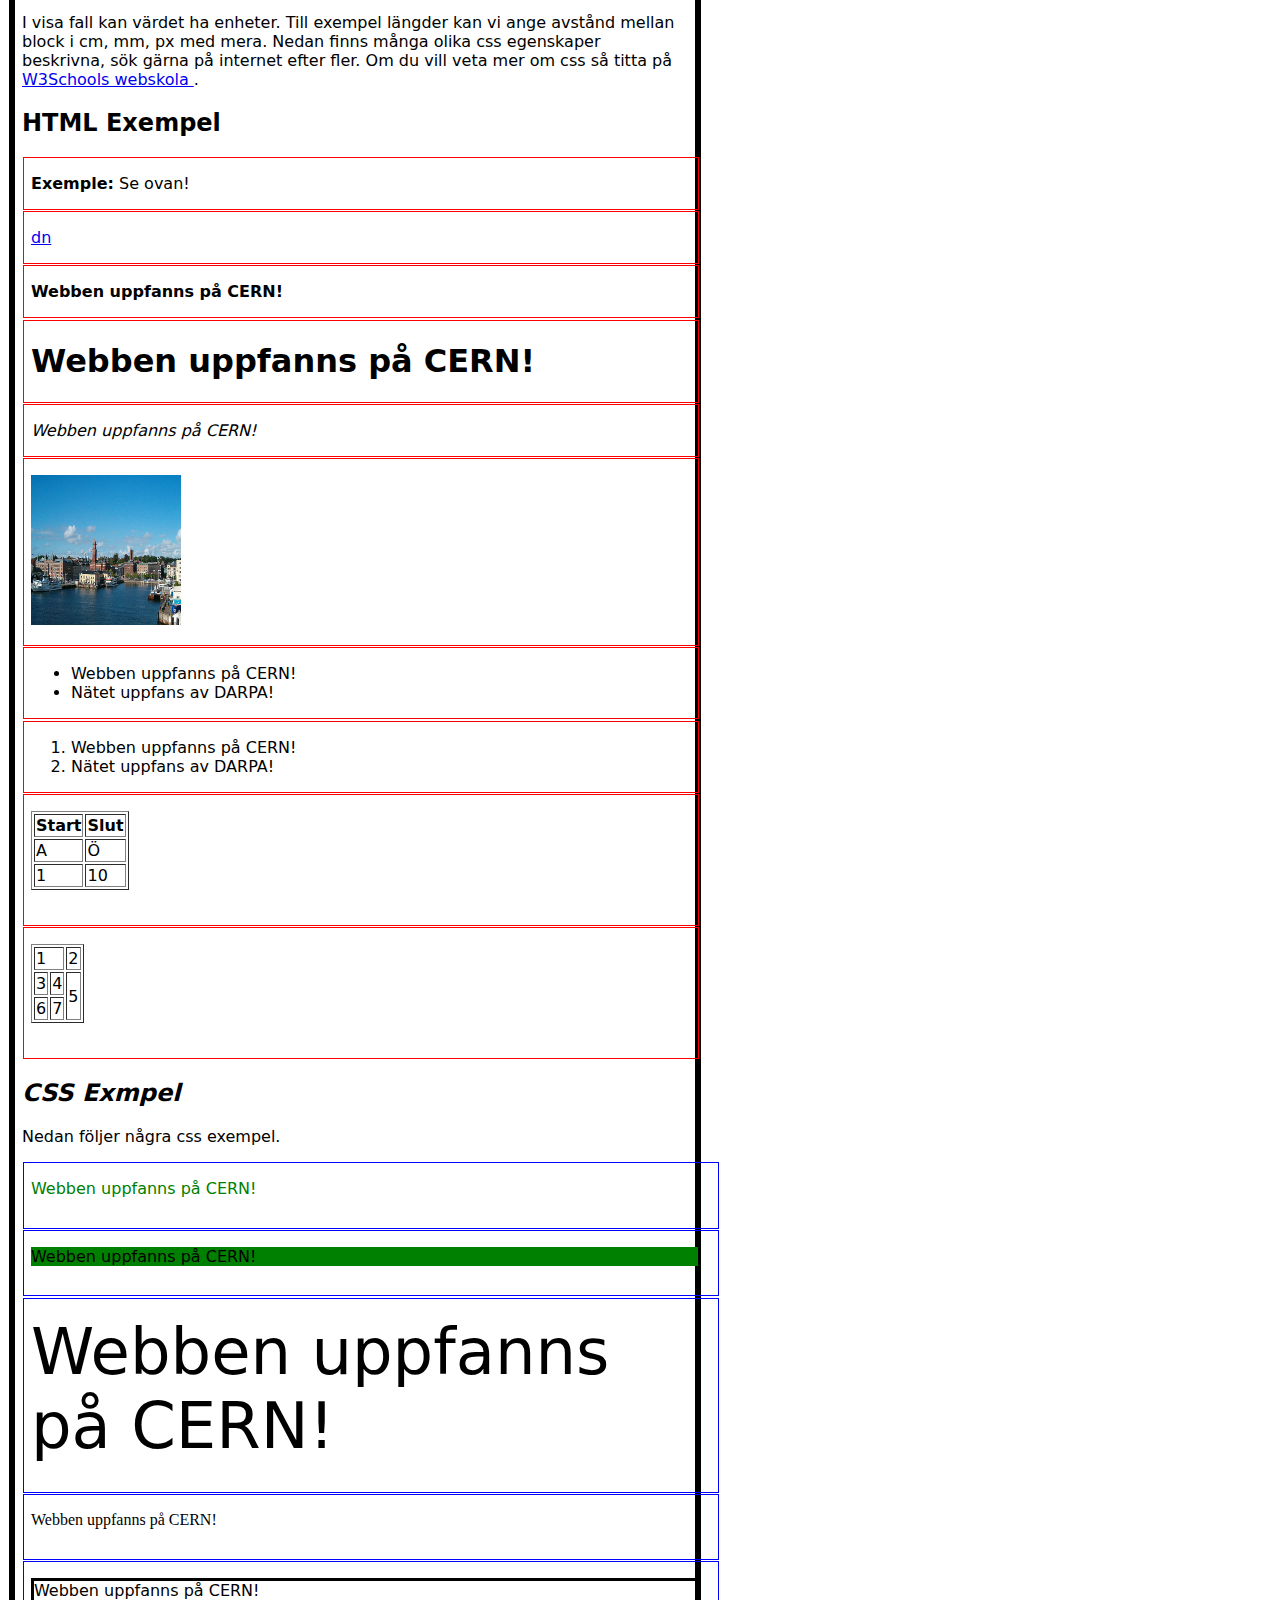
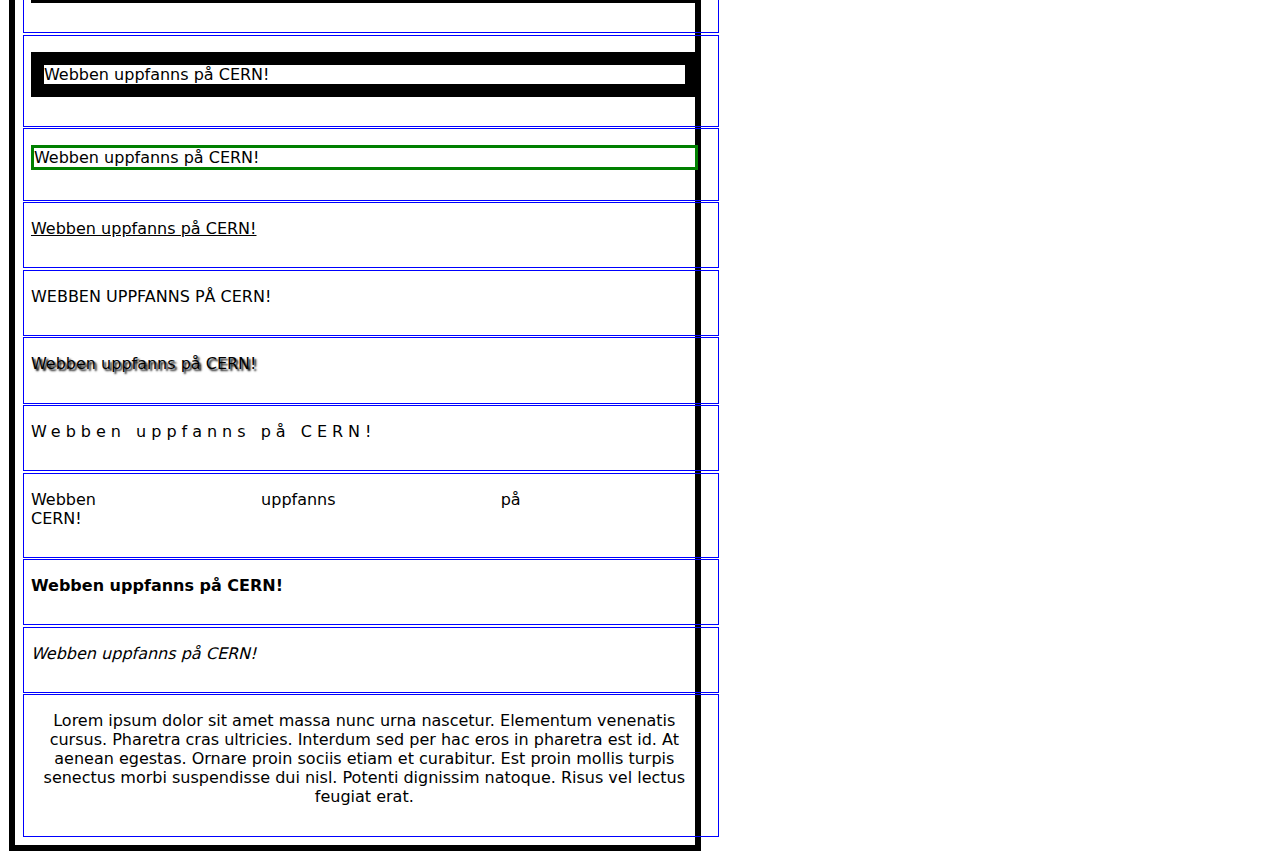
<file: File/lathund.html>
﻿<!DOCTYPE html PUBLIC "-//W3C//DTD XHTML 1.0 Strict//EN" 
		"http://www.w3.org/TR/xhtml1/DTD/xhtml1-strict.dtd">
    <html xmlns="http://www.w3.org/1999/xhtml" xml:lang="sv" lang="sv">
	<head>
	 <meta http-equiv="Content-Type" content="text/html charset=utf-8" />
	  <link rel="stylesheet" type="text/css" href="lathund.css" />
	 <title>Min bästa sida!</title>
	</head>
	<body>
	<h1>Lathund</h1>
<div id="content" >
<div id="introduction">
<h2>Introduktion</h2>

<div class="how-to">
<h3>Intro till HTML</h3>
<p>
Html kod används för att skapa en struktur för din information på en websida.
</p>
<p>
Html koden byggs upp av element. Nedan är en h1-element som skapar en rubrik.
</p>
<p>
<code>
&lt;h1&gt; Hej &lt;/h1&gt;
</code>
</p>
</p>
<code>
&lt;h1&gt;</code> kallas starttagg.

</p>
<p>
<code>
&lt;/h1&gt;</code> kallas sluttagg.
</p>
<p>
Varje starttagg måste ha en sluttagg . Om element inte har ett innehåll kan man förkorta:
</p>
<code>
&lt;br&gt;&lt;/br&gt;</code> förkortas som <code>&lt;br /&gt;</code>
</code>
<p>
Observera också att ett element kan innehålla ett annat element, som i detta exempel:
</p>
<code>
&lt;div&gt;&lt;p&gt;hej &lt;i&gt;då&lt;/i&gt;&lt;/p&gt;&lt;/div&gt;
</code>
<p>
Ett element kan också ha ett attribut. Till exempel har ett a-element ett attribut href:
</p>
<code>
&lt;a href=”http://www.hts.se”&gt;HTS&lt;/a&gt;
</code>
<p>
Ett html dokument består av två delar, dels ett ”head” element och dels en ”body” element. Head innehåller information om dokumentet, medan själva innehållet är i body. 
</p>
<p>
Det viktigaste elementet i head elementet är titel. Titel är helt enkelt den titel som du get till dokumentet och visas högst upp i webläsaren. 
</p>
<p>
Ett annat viktigt element är link, det bestämmer vilken css dokument du ska läsa. I css filen bestämmer sedan hur ditt html dokument ska se ut. I exemplet nedan läses css filen lathund.css in och ger det utseende du ser här omkring.
</p>
<code>
&lt;link rel=&quot;stylesheet&quot; type=&quot;text/css&quot; href=&quot;lathund.css&quot; /&gt;
 </code>
<p>
 I “body” finns sedan alla element som strukturerar innehållet i dokumentet. Framför allt div elementen delar in dokumentet i delar, så som kolumner och olika rutor. Se exempel på fler element nedan.
</p>
<p>
 Om du vill veta mer om html så titta på <a href="http://www.w3schools.com/html/"> W3Schools webskola </a>.
</p>
</div>
<div class="how-to">
<h3>Intro till CSS</h3>
<p>
Ett CSS dokument består av ett antal regler. Varje regel består sedan av dels en selektor och ett deklarationsblock. 
</p>
<p>
En selektor kan vara namnet på ett element. I följande kod är ”h1” en selektor som väljer ut h1 elementet från en html sida och gör så att textfärgen blir blå.
</p>
<code>
h1  { color: blue;}
</code>
<p>
En selektor kan också representera en identitet. Det motsvaras av html attribut ”id”. Två html element kan inte ha samma värde på ”id” attributet, det måste vara unikt.
</p>
<code>
#item { color: blue;}
</code>
<p>
En selektor kan också representera en klass. Det motsvaras av html attributet ”class”. Flera html element kan ha samma värde på ”class” attributet, där för kan det användas för att ge egenskaper till grupper av html element.
</p>
<code>
.items { color: blue;}
</code>
<p>
Deklarationsblocket är omgivet av fiskmåsparanteser och består av en eller flera egenskaper. Varje egenskap har ett namn och ett värde.
</p>
<pre>
p {
	border-width: 5pt;
	border-style: solid;
	border-color: black;
	padding: 5pt;
	display:box;
	width: 500pt;
}
</pre>
<p>
I visa fall kan värdet ha enheter. Till exempel längder kan vi ange avstånd mellan block i cm, mm, px med mera. Nedan finns många olika css egenskaper beskrivna, sök gärna på internet efter fler.
Om du vill veta mer om css så titta på <a href="http://www.w3schools.com/css/" >W3Schools webskola </a>.
</p>



</div>
<h2>HTML Exempel</h2>

<div class="example tag" >
<h3>&lt;title&gt; Min bästa sida! &lt;/title&gt;</h3>
<p><b>Exemple:</b> Se ovan!</p>
<p class="description" >Den enda tagg som finns mellan <b>&lt;head&gt;</b> och <b>&lt;/head&gt;</b> som du ska ändra på. Skriv namnet på sajten i taggen och det kommer synas längst upp i browsen när någon surfar in på din sida.</p>
</div>

<div class="example tag" >
<h3>&lt;a href="http://www.dn.se" &gt; dn &lt;/a&gt;</h3>
<p><a href="http://www.dn.se" > dn </a></p>
<p  class="description" >Denna tagg används för att skapa en länk från en text till en annan html sida.</p>
</div>

<div class="example tag" >
<h3>&lt;b&gt; Webben uppfanns på CERN! &lt;/b&gt;</h3>
<p><b> Webben uppfanns på CERN! </b></p>
<p class="description" >Denna tagg ger fet stil på texten som är i taggen.</p>
</div>

<div class="example tag" >
<h3>&lt;h1&gt; Webben uppfanns på CERN! &lt;/h1&gt;</h3>
<p><h1> Webben uppfanns på CERN! </h1></p>
<p class="description" >Denna tagg skapar en rubrik. Om det står en <b>1</b> efter <b>h</b>:et så är det en huvudrubrik. Står det en <b>2</b> är det en underubrik till huvudrubriken. Det innebär att rubriken är en "nivå" under huvudrubriken. Andra rubriker som också ska vara underrubriker ska också vara <b>h2</b> element, men om du vill gå ned ytterligare en nivå och få underunderrubriker ska du använda <b>h3</b>.</p>
</div>

<div class="example tag" >
<h3>&lt;i&gt; Webben uppfanns på CERN! &lt;/i&gt;</h3>
<p> <i> Webben uppfanns på CERN! </i></p>
<p class="description" >Denna tagg ger kursiv stil på texten som är i tagen.</p>
</div>

<div class="example tag" >
<h3>&lt;img src="helsingborg.jpg" alt="Helsingborg" width="150" height="150" /&gt;</h3>
<p> <img src="helsingborg.jpg" alt="Helsingborg" width="150" height="150" /></p>
<p class="description" >Denna tagg gör så att du kan se en bild på sidan. Värdet <i>src</i> attributet ska vara namnet på bilden som du vill visa, bilden måste då ligga i samma katalog som webbsidan. Om du har bilden någon annan stans måste du i <i>src</i> skriva en sökväg dit. <i>alt</i> atributets värde ska vara en beskrivande text, så att även de som inte kan se bilden ändå förstår vad den handlar om.</p>
</div>

<div class="example tag" >
<h3>&lt;ul&gt; &lt;li&gt; Webben uppfanns på CERN! &lt;/li&gt;&lt;li&gt; Nätet uppfans av DARPA! &lt;/li&gt; &lt;/ul&gt;</h3>
<p><ul> <li> Webben uppfanns på CERN! </li><li>Nätet uppfans av DARPA! </li> </ul></p>
<p class="description" ><b>ul</b>-tagen skpar en punkt lista, där vaje <b>li</b>-tagg utgör en rad. Se exemplet ovan. Observera att man kan ha listor i andra listor och man får då listor på olika nivåer.</p>
</div>

<div class="example tag" >
<h3>&lt;ol&gt; &lt;li&gt; Webben uppfanns på CERN! &lt;/li&gt;&lt;li&gt; Nätet uppfans av DARPA! &lt;/li&gt; &lt;/ol&gt;</h3>
<p><ol> <li> Webben uppfanns på CERN! </li><li>Nätet uppfans av DARPA! </li> </ol> </p>
<p class="description" ><b>ol</b>-tagen skpar en numrerad lista, där vaje <b>li</b>-tagg utgör en rad. Se exemplet ovan. Observera att man kan ha listor i andra listor och man får då listor på olika nivåer.</p>
</div>

<div class="example tag" >
<h3>&lt;table&gt;<br/>&lt;tr&gt;&lt;th&gt;Start&lt;/th&gt;&lt;th&gt;Slut&lt;/th&gt;&lt;/tr&gt;<br/>&lt;tr&gt;&lt;td&gt;A&lt;/td&gt;&lt;td&gt;Ö&lt;/td&gt;&lt;/tr&gt;<br/>&lt;tr&gt;&lt;td&gt;1&lt;/td&gt;&lt;td&gt;10&lt;/td&gt;&lt;/tr&gt;<br/>&lt;/table&gt;</h3>
<p>	<table border="1">
<tr>
<th>Start</th>
<th>Slut</th>
</tr>
<tr>
<td>A</td>
<td>Ö</td>
</tr>
<tr>
<td>1</td>
<td>10</td>
</tr>
</table>
<br />
 </p>
<p class="description" > <b>table</b>-taggen skapar en tabell. Rekomenderas ej, försök använd CSS istället.</p>
</div>

<div class="example tag" >
<h3>&lt;table border=&quot;1&quot;&gt;<br/>&lt;tr&gt;&lt;td colspan=&quot;2&quot; &gt;1&lt;/td&gt;&lt;td&gt;2&lt;/td&gt;&lt;/tr&gt;<br/>&lt;tr&gt;&lt;td&gt;3&lt;/td&gt;&lt;td&gt;4&lt;/td&gt;&lt;td rowspan=&quot;2&quot; &gt;5&lt;/td&gt;&lt;/tr&gt;<br/>&lt;tr&gt;&lt;td&gt;6&lt;/td&gt;&lt;td&gt;7&lt;/td&gt;&lt;/tr&gt;<br/>&lt;/table&gt;</h3>
<p>	<table border="1">
<tr>
<td colspan="2" >1</td>
<td>2</td>
</tr>
<tr>
<td>3</td>
<td>4</td>
<td rowspan="2" >5</td>
</tr>
<tr>
<td>6</td>
<td>7</td>
</tr>
</table>
<br />
 </p>
<p class="description" > <b>table</b>-taggen skapar en tabell. Rekomenderas ej, försök använd CSS istället.</p>
</div>

<h2><i>CSS Exmpel</i></h2>

<p> Nedan följer några css exempel.
</p>

<div class="example style" >
<h3> <b>color: green</b> </h3>
<p><div style="color: green;" >Webben uppfanns på CERN!</div> </p>
<p  class="description" >Sätter färgen som ska användas på texten.</p>
</div>

<div class="example style" >
<h3> <b>background-color: green;</b> </h3>
<p><div style="background-color: green;" >Webben uppfanns på CERN!</div> </p>
<p  class="description" >Sätter färgen som ska användas på texten.</p>
</div>

<div class="example style" >
<h3> <b>font-size:48pt</b> </h3>
<p><div style="font-size:48pt;" >Webben uppfanns på CERN!</div> </p>
<p  class="description" >Sätter storleken på teckensnittet. <i>pt</i> är en enhet för storleken på ett teckensnitt som liknar de storlekar du sätter på text i Word.</p>
</div>

<div class="example style" >
<h3> <b>font-family: Impact, fantasy;</b> </h3>
<p><div style="font-family: Impact, fantasy;" >Webben uppfanns på CERN!</div> </p>
<p class="description" >Bestämmer vilken font som ska användas. Om den fonten <i>Impact</i> inte fanns på datorn, så skulle fonten <i>fantasy</i> användas.</p>
</div>

<div class="example style" >
<h3> <b>border-style:solid;</b> </h3>
<p><div style="border-style:solid;" >Webben uppfanns på CERN!</div> </p>
<p class="description" >Används för att skapa en kant runt ett element. Det finns flera olika typer av kantlinjer: <i>dotted</i>, <i>dashed</i>, <i>groove</i>, <i>groove</i>, <i>inset</i>, <i>outset</i>. 
</p>
</div>

<div class="example style" >
<h3> <b>border-width:10pt;</b> </h3>
<p><div style="border-style:solid; border-width:10pt;" >Webben uppfanns på CERN!</div> </p>
<p class="description" > Används för att beskriva hur tjock en kantlinje ska vara. 
</p>
</div>

<div class="example style" >
<h3> <b>border-color:green;</b> </h3>
<p><div style="border-style:solid; border-color:green;" >Webben uppfanns på CERN!</div> </p>
<p class="description" > Används för att ge en färg åt en kantlinje. 
</p>
</div>

<div class="example style" >
<h3> <b>text-decoration:underline;</b> </h3>
<p><div style="text-decoration:underline;" >Webben uppfanns på CERN!</div> </p>
<p class="description" > Skapar text dekorationer på texten. De olika text dekorationerna heter: <i>overline</i>, <i>line-through</i>, <i>underline</i> och <i>blink</i>. <br /> Tänk på att undvika att använda <b style="text-decoration:blink" > blink </b> för det kan vara irriterande!
</p>
</div>

<div class="example style" >
<h3> <b>text-transform:uppercase;</b> </h3>
<p><div style="text-transform:uppercase;" >Webben uppfanns på CERN!</div> </p>
<p class="description" > Omvandlar texten på något sätt. De olika ovandlingarna kallas: <i>capitalize</i>, <i>lowercase</i> och <i>uppercase</i>.
</p>
</div>

<div class="example style" >
<h3> <b>text-shadow: 2px 2px 2px #000;</b> </h3>
<p><div style="text-shadow: 2px 2px 2px #000;" >Webben uppfanns på CERN!</div> </p>
<p class="description" > Skapar en skugga till texten. Pröva gärna med olika värden!
</p>
</div>

<div class="example style" >
<h3> <b>letter-spacing: 5px;</b> </h3>
<p><div style="letter-spacing: 5px;" >Webben uppfanns på CERN!</div> </p>
<p class="description" > Ändrar avståndet mellan bokstäverna. Går även med negativa värden!
</p>
</div>

<div class="example style" >
<h3> <b>word-spacing: 10em;</b> </h3>
<p><div style="word-spacing: 10em;" >Webben uppfanns på CERN!</div> </p>
<p class="description" > Ändrar avståndet mellan ord. Går även med negativa värden!
</p>
</div>

<div class="example style" >
<h3> <b>font-weight:bold;</b> </h3>
<p><div style="font-weight:bold;" >Webben uppfanns på CERN!</div> </p>
<p class="description" > Gör så att texten blir fet-stil. Det finns andra värden än <i>bold</i> men de fungerar bara med visa webbläsare och teckensnitt.
</p>
</div>

<div class="example style" >
<h3> <b>font-style:italic;</b> </h3>
<p><div style="font-style:italic" >Webben uppfanns på CERN!</div> </p>
<p class="description" > Gör så att texten blir kursiv. Det finns andra värden än <i>italic</i>, men det är ingen stor skillnad på dem.
</p>
</div>

<div class="example style" >
<h3> <b>text-align:center</b> </h3>
<p><div width="150" style="text-align:center;" >Lorem ipsum dolor sit amet massa nunc urna nascetur. Elementum venenatis cursus. Pharetra cras ultricies. Interdum sed per hac eros in pharetra est id. At aenean egestas. Ornare proin sociis etiam et curabitur. Est proin mollis turpis senectus morbi suspendisse dui nisl. Potenti dignissim natoque. Risus vel lectus feugiat erat.</div> </p>
<p class="description" > Gör så att texten blir centrerad. Finns också som <i>left</i> och <i>right</i>.
</p>
</div>

</div>
</body>
</html>
</file>
<file: File/lathund.css>
/*Generell tagar f�r hela dokumentet*/
 body{
	font-family: "Tahoma", "DejaVu Sans","Sans-Serif";
	font-size: 12pt;
}

#content{
	padding: 1pt;
	display:box;
	width: 500pt;
}

#introduction{
	border-width: 5pt;
	border-style: solid;
	border-color: black;
	padding: 5pt;
	display:box;
	width: 500pt;
}

div.example {
	border-width: 1pt;
	border-style: solid;
	border-color: black;
	padding-left: 5pt;
	margin: 1pt;
	display:box;
	width: 500pt;
}

div.tag {
	border-color: red;
}

div.style {
	border-color: blue;
	padding-bottom: 10pt;
	padding-right: 15pt;
}

div.how-to ul{
	display: none;
}

div.how-to:hover ul{
	display: block;
}

div.example h3{
	display: none;
}

div.example:hover h3{
	display: block;
}

div.example p.description {
	display: none;
}

div.example:hover p.description {
	display: block;
}
</file>
